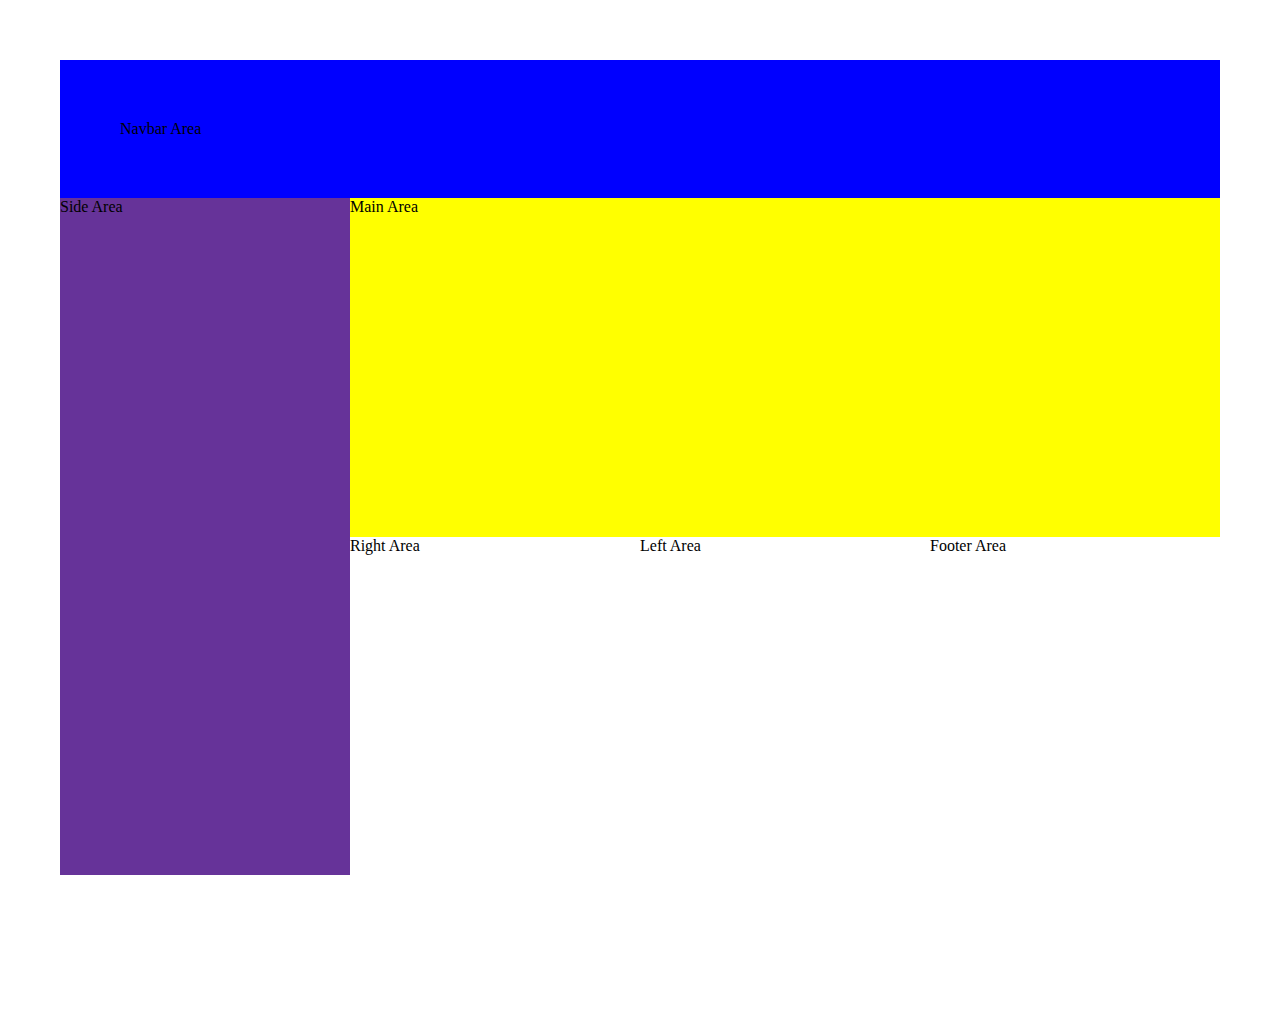
<file: index.html>
<!DOCTYPE html>
<html lang="en">
<head>
    <meta charset="UTF-8">
    <meta name="viewport" content="width=device-width, initial-scale=1.0">
    <title>Document </title>
    <link rel="stylesheet" href="style.css">
</head>
<body>
  <div class="container">
    <nav><p>Navbar Area</p></nav>
    <main>Main Area</main>
    <div id="sidebar">Side Area</div>
    <div id="rightbar">Right Area</div>
    <div id="leftbar">Left Area</div>
    <footer>Footer Area</footer>
  </div>  
</body>
</html>
</file>
<file: style.css>
body,p{
    margin: 60px;
}
.container{
    display: grid;
    grid-template-columns: 1fr 1fr 1fr 1fr;
    grid-template-rows: 0.5fr 2fr 2fr 0.5fr;
    grid-template-areas: 
    "nav nav nav nav"
    "sidebar main main main"
    "sidebar left right right"
    "footer footer footer footer"
    ;
    height: 100vh;
}
nav{
    background-color: blue;
    grid-area: nav;
}
main{
    background-color: yellow;
    grid-area: main;
}
#sidebar{
    background-color: rebeccapurple;
    grid-area: sidebar;
}
#right{
    background-color: green;
    grid-area: right;
    color: black;
}
#left{
    background-color:black;
    grid-area: left;
}
#footer{
    background-color: pink;
    grid-area: footer;
}
</file>
